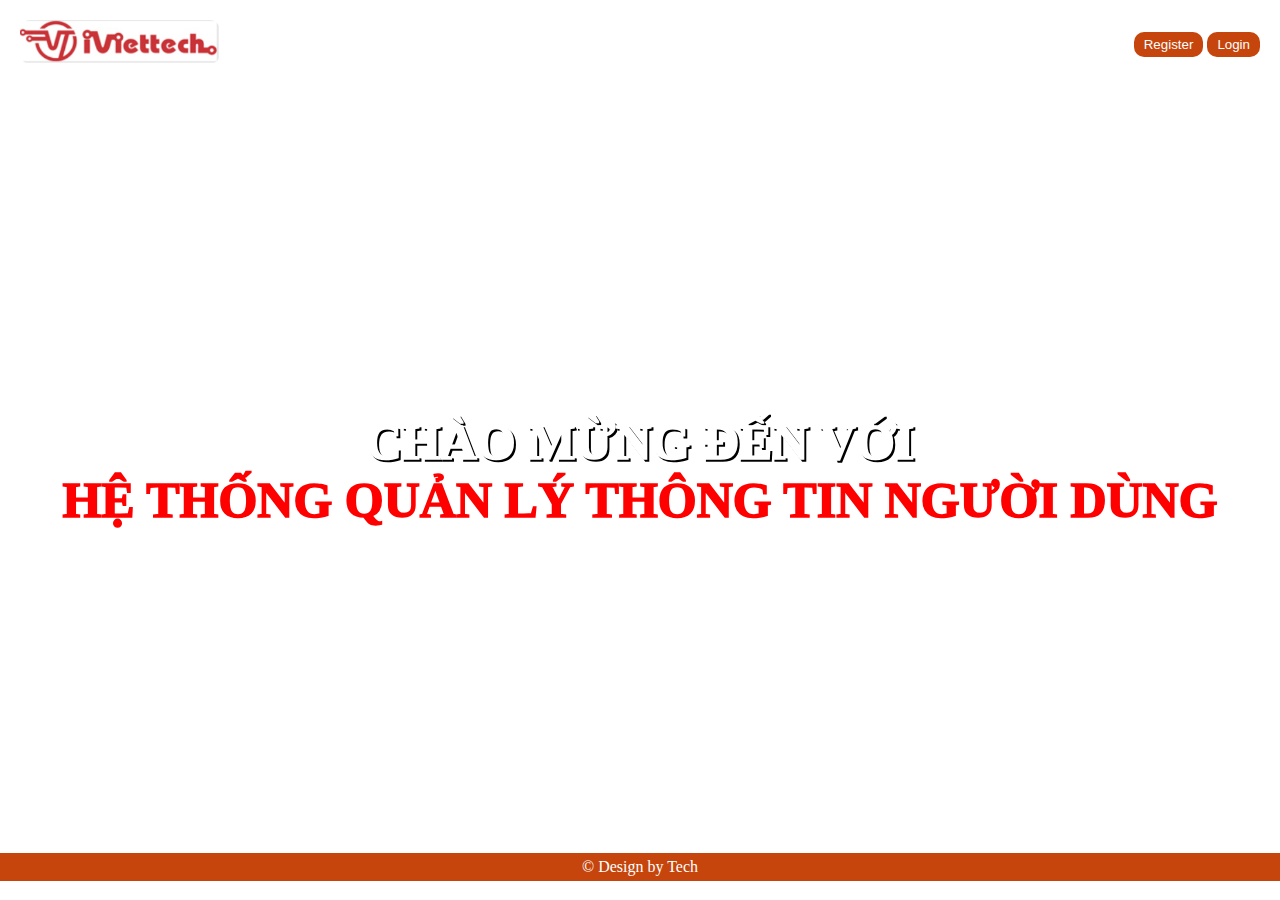
<file: index.html>
<!DOCTYPE html>
<html lang="en">
  <head>
    <meta charset="UTF-8" />
    <meta http-equiv="X-UA-Compatible" content="IE=edge" />
    <meta name="viewport" content="width=device-width, initial-scale=1.0" />
    <title>Home Page</title>
    <link rel="stylesheet" href="./css/style.css">
  <head>

  <body>
    <div></div>
    <div class="container">
      <div class="header-default">
        <div class="logo">
          <img src="./img/logo.png" alt="logo">
        </div>
        <div class="btnArea">
          <button class="registerBtn" name="registerBtn">Register</button>
          <button class="loginBtn" name="loginBtn">Login</button>
        </div>
        <div class="userProfile">
          <div class="userName"></div>
          <div class="sub-nav">
            <svg xmlns="http://www.w3.org/2000/svg" viewBox="0 0 24 24" fill="currentColor" class="avatar">
            <path fill-rule="evenodd" d="M18.685 19.097A9.723 9.723 0 0021.75 12c0-5.385-4.365-9.75-9.75-9.75S2.25 6.615 2.25 12a9.723 9.723 0 003.065 7.097A9.716 9.716 0 0012 21.75a9.716 9.716 0 006.685-2.653zm-12.54-1.285A7.486 7.486 0 0112 15a7.486 7.486 0 015.855 2.812A8.224 8.224 0 0112 20.25a8.224 8.224 0 01-5.855-2.438zM15.75 9a3.75 3.75 0 11-7.5 0 3.75 3.75 0 017.5 0z" clip-rule="evenodd" />
            </svg>
            <ul>
              <li><a href="">Tra cứu thông tin</a></li>
              <li><a href="bill.html">Quản lí thông tin customer</a></li>
              <li><a href="">Đăng xuất</a></li>
            </ul>
          </div>
        </div>    
      </div>    
      <div class="main">
        <div>
          <p>CHÀO MỪNG ĐẾN VỚI</p>
          <p>HỆ THỐNG QUẢN LÝ THÔNG TIN NGƯỜI DÙNG</p>
        </div>
      </div> 
      <div class="register-modal">
        <div class="form">
          <p>ĐĂNG KÝ THÔNG TIN USER</p>
          <div class="form-element">
            <input type="text" id="nameRegister" placeholder="Enter name">
            <input type="email" id="emailRegister" placeholder="Enter email">
            <input type="text" id="phoneRegister" placeholder="Enter phone">
            <input type="password" id="passwordRegister" placeholder="Enter pass">
          </div>
          <div class="form-element">
            <button class="saveBtn" name="saveBtn">Save</button>
            <button class="close-register" name="closeBtn">Close</button>
          </div>
        </div>
      </div>
      <div class="login-modal">
        <div class="form">
          <p>ĐĂNG NHẬP HỆ THỐNG</p>
          <div class="form-element">
            <input type="email" id="emailLogin" placeholder="Enter email">
            <input type="password" id="passwordLogin" placeholder="Enter pass">
          </div>
          <div class="form-element">
            <button class="signinBtn" name="signinBtn">Đăng nhập</button>
            <button class="close-login" name="closeBtn">Close</button>
          </div>
        </div>
      </div>
      <footer>
        <p>&copy; Design by Tech</p>
      </footer>
    </div>
    <script src="./js/main.js"></script>
  </body>
</html>
</file>
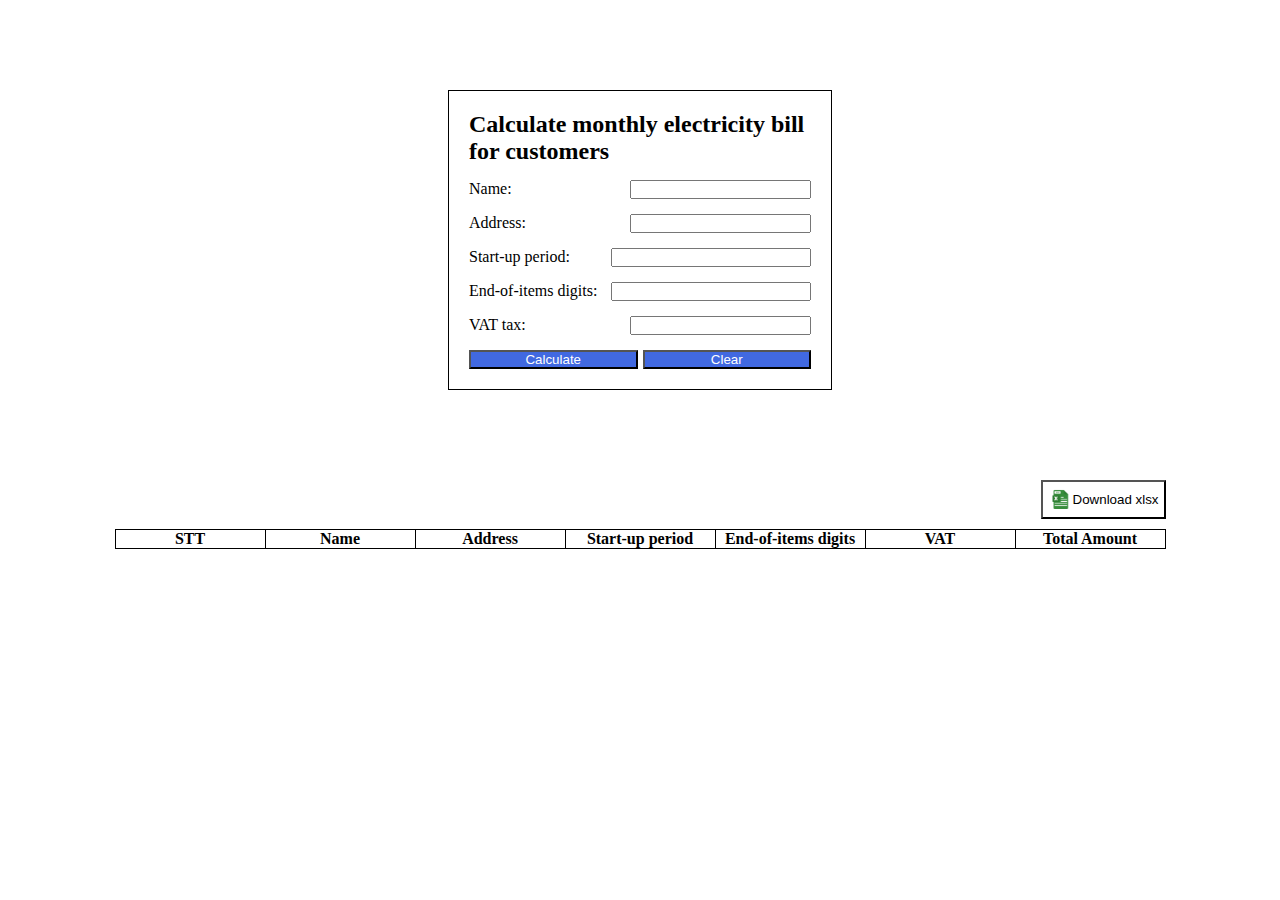
<file: bill.html>
<!DOCTYPE html>
<html lang="en">
  <head>
    <meta charset="UTF-8" />
    <meta http-equiv="X-UA-Compatible" content="IE=edge" />
    <meta name="viewport" content="width=device-width, initial-scale=1.0" />
    <title>User Management</title>
    <link rel="stylesheet" href="./css/bill-style.css" />
  </head>
  <body>
    <div class="container">
      <div class="form">
        <h2>Calculate monthly electricity bill for customers</h2>
        <form id="bill">
          <div class="row-item">
            <label for="name">Name:</label>
            <input type="text" id="name" name="name" />
          </div>
          <div class="row-item">
            <label for="address">Address:</label>
            <input type="text" id="address" name="address" />
          </div>
          <div class="row-item">
            <label for="start-period">Start-up period:</label>
            <div>
              <input
                type="number"
                min="1"
                id="start-period"
                name="start-period"
              />
              <div class="error-msg-start"></div>
            </div>
          </div>
          <div class="row-item">
            <label for="end-period">End-of-items digits:</label>
            <div>
              <input type="number" id="end-period" name="end-period" />
              <div class="error-msg-end"></div>
            </div>
          </div>
          <div class="row-item">
            <label for="vat-tax">VAT tax:</label>
            <input type="number" id="vat-tax" name="vat-tax" />
          </div>
          <div class="btnArea">
            <button type="button">Calculate</button>
            <button type="reset">Clear</button>
          </div>
        </form>
      </div>

      <div class="table">
        <button class="btnDownExcel" type="button" onclick="exportExcel()">
          <img
            src="./img/xlsx.png"
            width="25px"
            height="25px"
            alt="download-xlsx"
          />Download xlsx
        </button>

        <table class="tblBill">
          <thead>
            <tr>
              <th>STT</th>
              <th>Name</th>
              <th>Address</th>
              <th>Start-up period</th>
              <th>End-of-items digits</th>
              <th>VAT</th>
              <th>Total Amount</th>
            </tr>
          </thead>
          <tbody></tbody>
        </table>
      </div>
    </div>
    <script src="./js/bill.js"></script>
    <script src="./js/table2excel.js"></script>
  </body>
</html>
</file>
<file: css/style.css>
* {
  margin: 0;
  padding: 0;
  box-sizing: border-box;
}

body {
  background-image: url(https://img.freepik.com/premium-photo/hong-kong-city-skyline-with-victoria-harbor-view-twilight-from-top-view_255553-1300.jpg?w=1380);
  background-size: cover;
}

.container {
  height: 100vh;
}

.container .header-default {
  display: flex;
  justify-content: space-between;
  align-items: center;
  padding: 20px;
}

.container .logo {
  width: 200px;
  height: 100%;
}

.container .logo img {
  width: 100%;
  border-radius: 10px;
}

button {
  background-color: #c5450c;
  color: #fff;
  padding: 5px 10px;
  border-radius: 10px;
  border: none;
  cursor: pointer;
}

.userProfile .avatar {
  width: 30px;
  height: 30px;
  color: aqua;
  position: relative;
}

.container .main {
  height: 85vh;
  display: flex;
  align-items: center;
  justify-content: center;
}

.main div p {
  font-size: 50px;
  text-align: center;
  font-weight: 1000;
  color: red;
  text-shadow: 2px 2px #fff;
}

.main div p:first-child {
  color: white;
  text-shadow: 2px 2px black;
}

.container .login-modal,
.container .register-modal {
  position: absolute;
  top: -150%;
  left: 50%;
  transform: translate(-50%, -50%);
  width: 380px;
  background: #fff;
  border-radius: 5px;
  transition: top 0ms ease-in-out 200ms, opacity 200ms ease-in-out 0ms,
    transform 20ms ease-in-out 0ms;
}

.form p {
  padding: 10px;
  color: #fff;
  font-weight: 100;
  background-color: #c5450c;
}

.form .form-element {
  padding: 10px 30px;
}

.form .form-element input {
  width: 100%;
  margin-bottom: 5px;
}

.form .form-element:last-child {
  text-align: right;
}

.show-modal {
  position: absolute;
  top: 50% !important;
  transition: top 0ms ease-in-out 0ms, opacity 200ms ease-in-out 0ms,
    transform 200ms ease-in-out 0ms;
}

.container .userProfile {
  display: flex;
  align-items: center;
  gap: 5px;
  display: none;
}

.container .userProfile .userName {
  color: #fff;
  font-weight: 600;
}

.container .userProfile ul {
  list-style: none;
  position: absolute;
  width: 10%;
  right: 2%;
  padding: 5px 10px;
  background: #fff;
  border-radius: 15px 0 15px 15px;
}

.userProfile .avatar {
  width: 30px;
  height: 30px;
  color: aqua;
}

.userProfile ul a {
  text-decoration: none;
  color: black;
}

.userProfile .sub-nav ul {
  display: none;
}

.userProfile .sub-nav:hover ul {
  display: block;
}

.active {
  display: flex !important;
}

.inactive {
  display: none;
}

.container footer {
  background-color: #c5450c;
  padding: 5px;
  text-align: center;
}

.container footer p {
  color: #fff;
}

.overlay {
  position: absolute;
  top: 0;
  left: 0;
  height: 100vh;
  width: 100vw;
  background-color: rgba(0, 0, 1, 0.65);
}
</file>
<file: css/bill-style.css>
* {
  margin: 0;
  padding: 0;
  box-sizing: border-box;
}

.container .form {
  width: 30vw;
  margin: 10vh auto;
  border: 1px solid black;
  padding: 20px;
}

.container .form h2,
.container .form .row-item {
  margin-bottom: 15px;
}
.container .form .row-item {
  display: flex;
}

.container .form .row-item label,
.container .form .row-item input,
.container .form .btnArea button {
  width: 200px;
}

/* .container .form .row-item input {
  flex-shrink: 0;
}

.container .form .row-item label {
  margin-right: 10px;
} */

.container .form .btnArea {
  display: flex;
  justify-content: space-between;
  gap: 5px;
}

.container .form .btnArea button {
  width: 100%;
  background-color: royalblue;
  color: #fff;
}

.tblBill {
  border-collapse: collapse;
  margin: auto;
}

.tblBill thead th,
.tblBill tbody td {
  border: 1px solid black;
  width: 150px;
}

.table {
  width: fit-content;
  margin: 0 auto;
}

.table button {
  display: flex;
  align-items: center;
  padding: 5px;
  background-color: #fff;
  cursor: pointer;
  text-align: center;
  margin-bottom: 10px;
  margin-left: auto;
}

.error-msg-start,
.error-msg-end {
  display: block;
  color: red;
  width: 200px;
}
</file>
